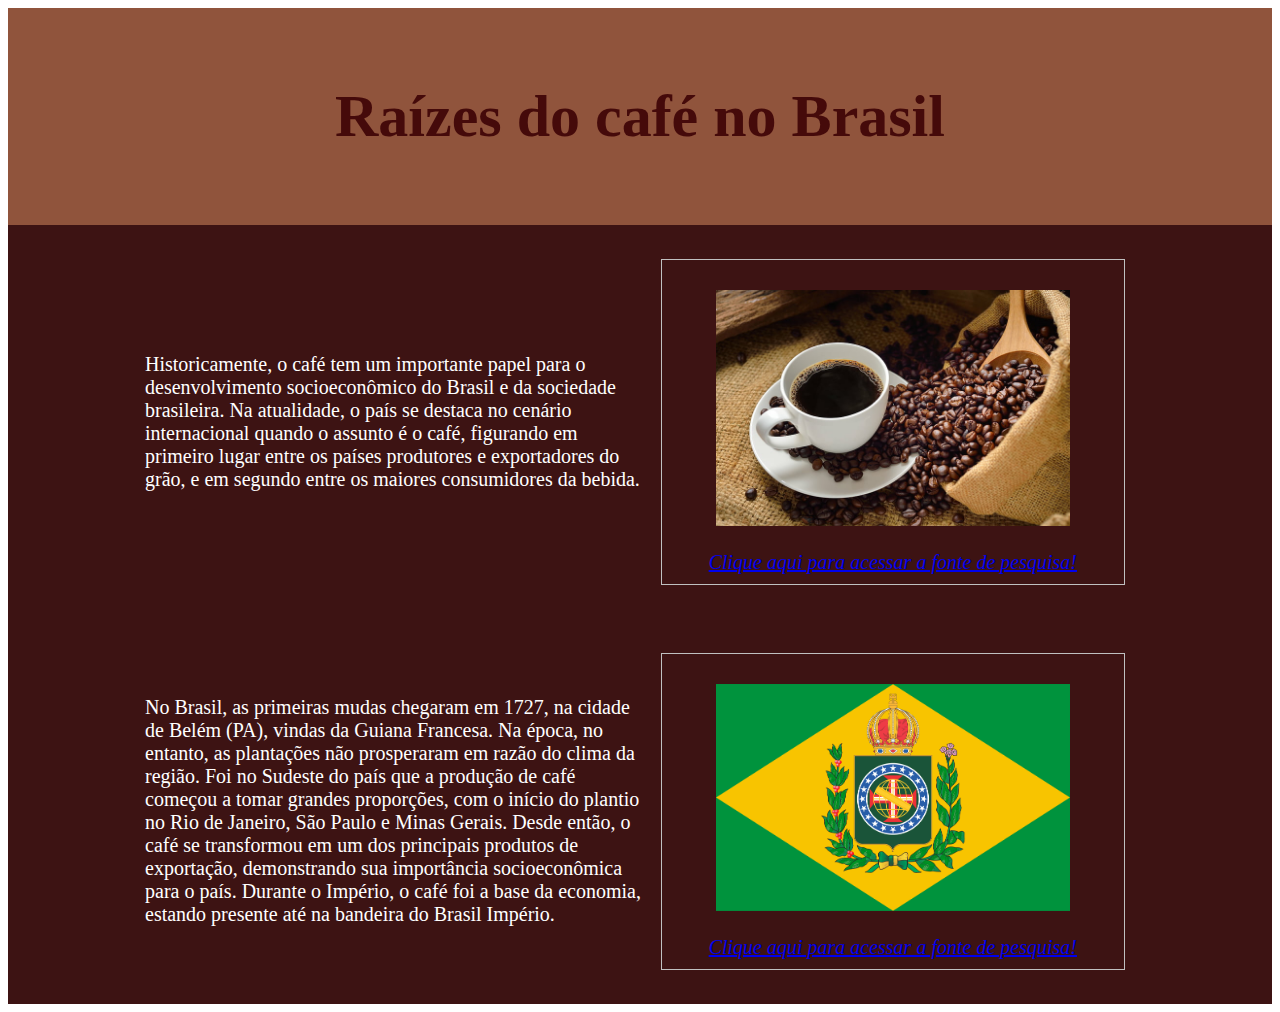
<file: Café no Brasil.html>
<!DOCTYPE html>
<html lang="en">
<head>
    <meta charset="UTF-8">
    <meta http-equiv="X-UA-Compatible" content="IE=edge">
    <meta name="viewport" content="width=device-width, initial-scale=1.0">
    <title>Document</title>
    <link rel="stylesheet" href="Café no Brasil.css">
</head>
<section>
    <header class="cabecalho">
        <u1 class="cabecalho-lista-item">
       <h2>Raízes do café no Brasil</h2>
       </u1>
   </header>
<section class="escola">
    <div class="escola-conteudo">
 
        <p class="escola-texto-um">Historicamente, o café tem um importante papel para o desenvolvimento socioeconômico do Brasil e da sociedade brasileira. Na atualidade, o país se destaca no cenário internacional quando o assunto é o café, figurando em primeiro lugar entre os países produtores e exportadores do grão, e em segundo entre os maiores consumidores da bebida.   </p>
        <p class="escola-texto-um"> </p>
        <p class="escola-texto-um"> </p>
    </div>
    <figure>
        <p><img class="escola-imagem" src="./Img/brasil4.png">
        <figcaption><a href="https://www.wallpaperbetter.com/es/hd-wallpaper-nbvdr">Clique aqui para acessar a fonte de pesquisa!</a> </figcaption>
    </figure>
</section>
<section class="escola">
    <div class="escola-conteudo">
       
        <p class="escola-texto-um">No Brasil, as primeiras mudas chegaram em 1727, na cidade de Belém (PA), vindas da Guiana Francesa. Na época, no entanto, as plantações não prosperaram em razão do clima da região. Foi no Sudeste do país que a produção de café começou a tomar grandes proporções, com o início do plantio no Rio de Janeiro, São Paulo e Minas Gerais. Desde então, o café se transformou em um dos principais produtos de exportação, demonstrando sua importância socioeconômica para o país. Durante o Império, o café foi a base da economia, estando presente até na bandeira do Brasil Império.   </p>
        <p class="escola-texto-um"> </p>
        <p class="escola-texto-um"> </p>
    </div>
    <figure>
        <p><img class="escola-imagem" src="./Img/bandeira.webp">
        <figcaption><a href="https://commons.wikimedia.org/wiki/File:Bandeira_do_Imp%C3%A9rio_do_Brasil_com_n%C3%B3_e_cores_corretos.png">Clique aqui para acessar a fonte de pesquisa!</a> </figcaption>
    </figure>
</section>
</html>
</file>
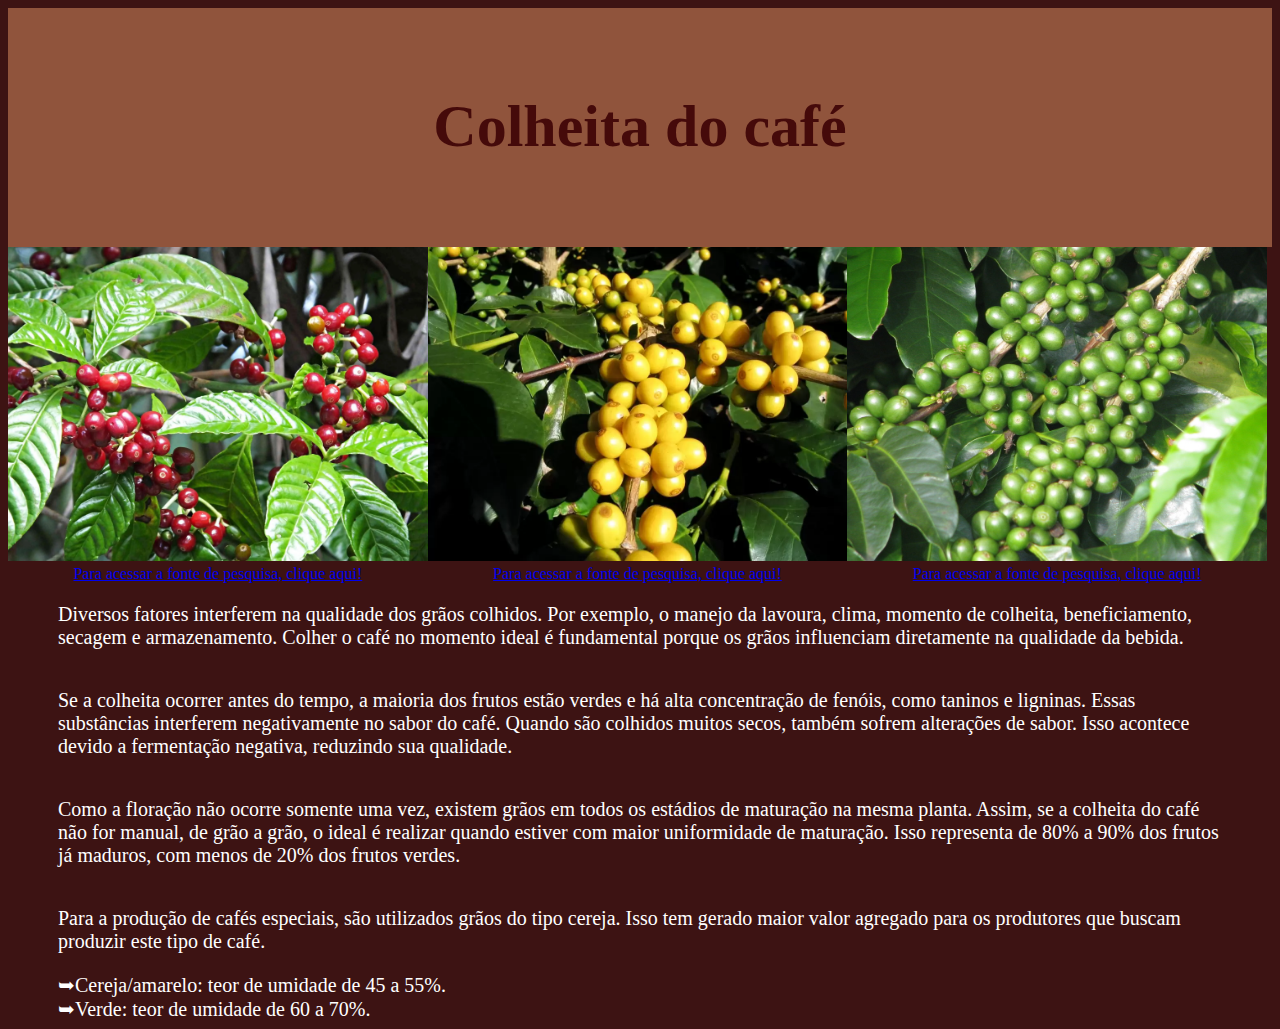
<file: Colheita.html>
<!DOCTYPE html>
<html lang="en">
<head>
    <meta charset="UTF-8">
    <meta http-equiv="X-UA-Compatible" content="IE=edge">
    <meta name="viewport" content="width=device-width, initial-scale=1.0">
    <title>Document</title>
    <link rel="stylesheet" href="Colheita.css">
</head>
<header class="cabecalho">
    <u1 class="cabecalho-lista-item">
   <h2>Colheita do café</h2>
   </u1>
</header>
<section class="colheita">
        <div>
            <img class="direcao-imagem" src="./Img/cafe10.webp">
            <a href="https://www.teleflor.com.ar/flor-de-cafe-2/">Para acessar a fonte de pesquisa, clique aqui!</a>
        </div>
        <div>
            <img class="direcao-imagem" src="./Img/cafenovoama3.webp">
            <a href="https://www.hjcafe.com.br/pagina/variedades-de-cafe-bourbon-amarelo.html">Para acessar a fonte de pesquisa, clique aqui!</a>    
        </div>
        <div>
            <img class="direcao-imagem" src="./Img/colheita1.png">
            <a href="https://www.flickr.com/photos/delarisse/4509784828">Para acessar a fonte de pesquisa, clique aqui!</a>
        </div>        
</section>
<section>
<div>    
    <p class="escola-texto-um">Diversos fatores interferem na qualidade dos grãos colhidos. Por exemplo, o manejo da lavoura, clima, momento de colheita, beneficiamento, secagem e armazenamento. Colher o café no momento ideal é fundamental porque os grãos influenciam diretamente na qualidade da bebida.</p>
    <p class="escola-texto-um">Se a colheita ocorrer antes do tempo, a maioria dos frutos estão verdes e há alta concentração de fenóis, como taninos e ligninas. Essas substâncias interferem negativamente no sabor do café. Quando são colhidos muitos secos, também sofrem alterações de sabor. Isso acontece devido a fermentação negativa, reduzindo sua qualidade.</p>
    <p class="escola-texto-um">Como a floração não ocorre somente uma vez, existem grãos em todos os estádios de maturação na mesma planta. Assim, se a colheita do café não for manual, de grão a grão, o ideal é realizar quando estiver com maior uniformidade de maturação. Isso representa de 80%  a 90% dos frutos já maduros, com menos de 20% dos frutos verdes.</p>
    <p class="escola-texto-um">Para a  produção de cafés especiais, são utilizados grãos do tipo cereja. Isso tem gerado maior valor agregado para os produtores que buscam produzir este tipo de café.</p> 
    <p class="escola-texto-tres"> ➥Cereja/amarelo: teor de umidade de 45 a 55%.  </p> 
    <p class="escola-texto-dois"> ➥Verde: teor de umidade de 60 a 70%. </p> 
</div>
</section>
</html>
</file>
<file: Café no Brasil.css>
body{
    background-color:#ffffff;
}

header{
    background-color:#9a3939;
}

.cabecalho-imagem{
    width:15%;
}

.cabecalho{
    background-color:#90543c;   
    color:rgb(69, 10, 10);
    display:flex;
    justify-content:space-around;
}

.cabecalho-lista-item{
    display:inline-block;
    margin:0 16px 0;
    padding:24px 0;
    font-size:40px; 
}

.escola-imagem{
    width: 80%;
}

.escola{
    background-color:#3d1313;
    color: white;
    display: flex;
    justify-content: center;
    align-items: center;
    padding: 24px 0;
}

.escola-conteudo{
    width: 40%;
}

.escola-titulo{
    padding: 10px 0;
    font-size:40px;
}

.rodape{
    background-color: #000000;
    color: white;
    display: flex; 
    justify-content: space-around;
}


.rodape-lista-item{
    display: inline-block;
    margin: 16px 560px;
    padding: 10px 0;
    font-size: 15px;
    color: white;
}

.sala{
    background-color: #3d1313; 
    color: white;
    display: flex;
    justify-content: center;
    align-items: center;
    padding: 24px 0;
}


.sala-conteudo{
    width: 35%;
}

.sala-titulo{
    padding: 24px 0;
    margin: 24px;
    font-size:40px;
}

.sala-imagem{
    width: 25%;
   
}

.sala-texto-um{
    margin: 24px;
}

.escola-texto-um{
    font-size: 20px;
}

.sala-texto-um{
    font-size: 20px;
}

.class-rodape{
    font-size: 24px;
    margin: 20px;
    width: 50%;
}

.Brasil{
    background-color: #fcfcfe;
    text-align: center;
    align-items: center;
    display: grid;
    grid-template-columns: 20% 20% 20% 20%;
}

.Brasil-dv{
    text-align: center;

}

.Brasil-imagem{
    width: 80%;
}

figure {
    float: left;
    width: 35%;
    text-align: center;
    font-style: italic;
    font-size: 20px;
    text-indent: 0;
    border: thin silver solid;
    margin: 0.5em;
    padding: 0.5em;
  }
</file>
<file: Colheita.css>
body{
    background-color:#3d1313;
}

header{
    background-color:#5a2e16;
}

.cabecalho-imagem{
    width:15%;
    margin:20px 16px 0;
}

.cabecalho{
    background-color:#90543c; 
    color:rgb(69, 10, 10);
    display:flex;
    justify-content:space-around;
}

.cabecalho-lista-item{
    display:inline-block;
    margin: 10px 10px 12px;
    padding:24px 0;
    font-size:40px; 
    align-items: center;
}

.escola-imagem{
    width: 30% ; 
    align-items: center;
    margin:0 30px 0;     
}

.direcao-imagem{
    width: 100%;
}


.escola{
    background-color: #3d1313; 
    text-align: center;
    color: white;
    align-items: center;
    justify-content: center;    
    padding: 24px 0;
}

.colheita{
    background-color: #3d1313;
    text-align: center;
    justify-content: center;
    display: grid;
    grid-template-columns: 20% 20% 20% 20% 20%;
    width: 166%;
}



.escola-conteudo{
    width: 40%;
}

.escola-titulo{
    padding: 10px 0;
    font-size:40px;
}

.rodape{
    background-color: #f7f7f7;
    color: white;
    display: flex; 
    justify-content: space-around;
}


.rodape-lista-item{
    display: inline-block;
    margin: 16px 560px;
    padding: 10px 0;
    font-size: 15px;
    color: white;
}

.sala{
    background-color: #ffffff; 
    color: white;
    display: flex;
    justify-content: center;
    align-items: center;
    padding: 24px 0;
}


.sala-conteudo{
    width: 45%;
}

.sala-titulo{
    padding: 24px 0;
    margin: 24px;
    font-size:40px;
}

.sala-imagem{
    width: 25%;
}

.sala-texto-um{
    margin: 24px;
    font-size: 30px;
}

.escola-texto-um{
    font-size: 20px;
    padding: 20px 0;
    margin:0 50px 0;
    color: white;
}

.sala-texto-um{
    font-size: 20px;
    padding: 10px 0;
    margin:0 50px 0;
    color: white;
}

.class-rodape{
    font-size: 24px;
    margin: 20px;
    width: 50%;
}

.escola-texto-dois{
    font-size: 20px;
    padding: 0px 0;
    margin:0 50px 0;
    color: white;
}

.escola-texto-tres{
    font-size: 20px;
    padding: 0px 0;
    margin:0 50px 0;
    color: white;
}
</file>
